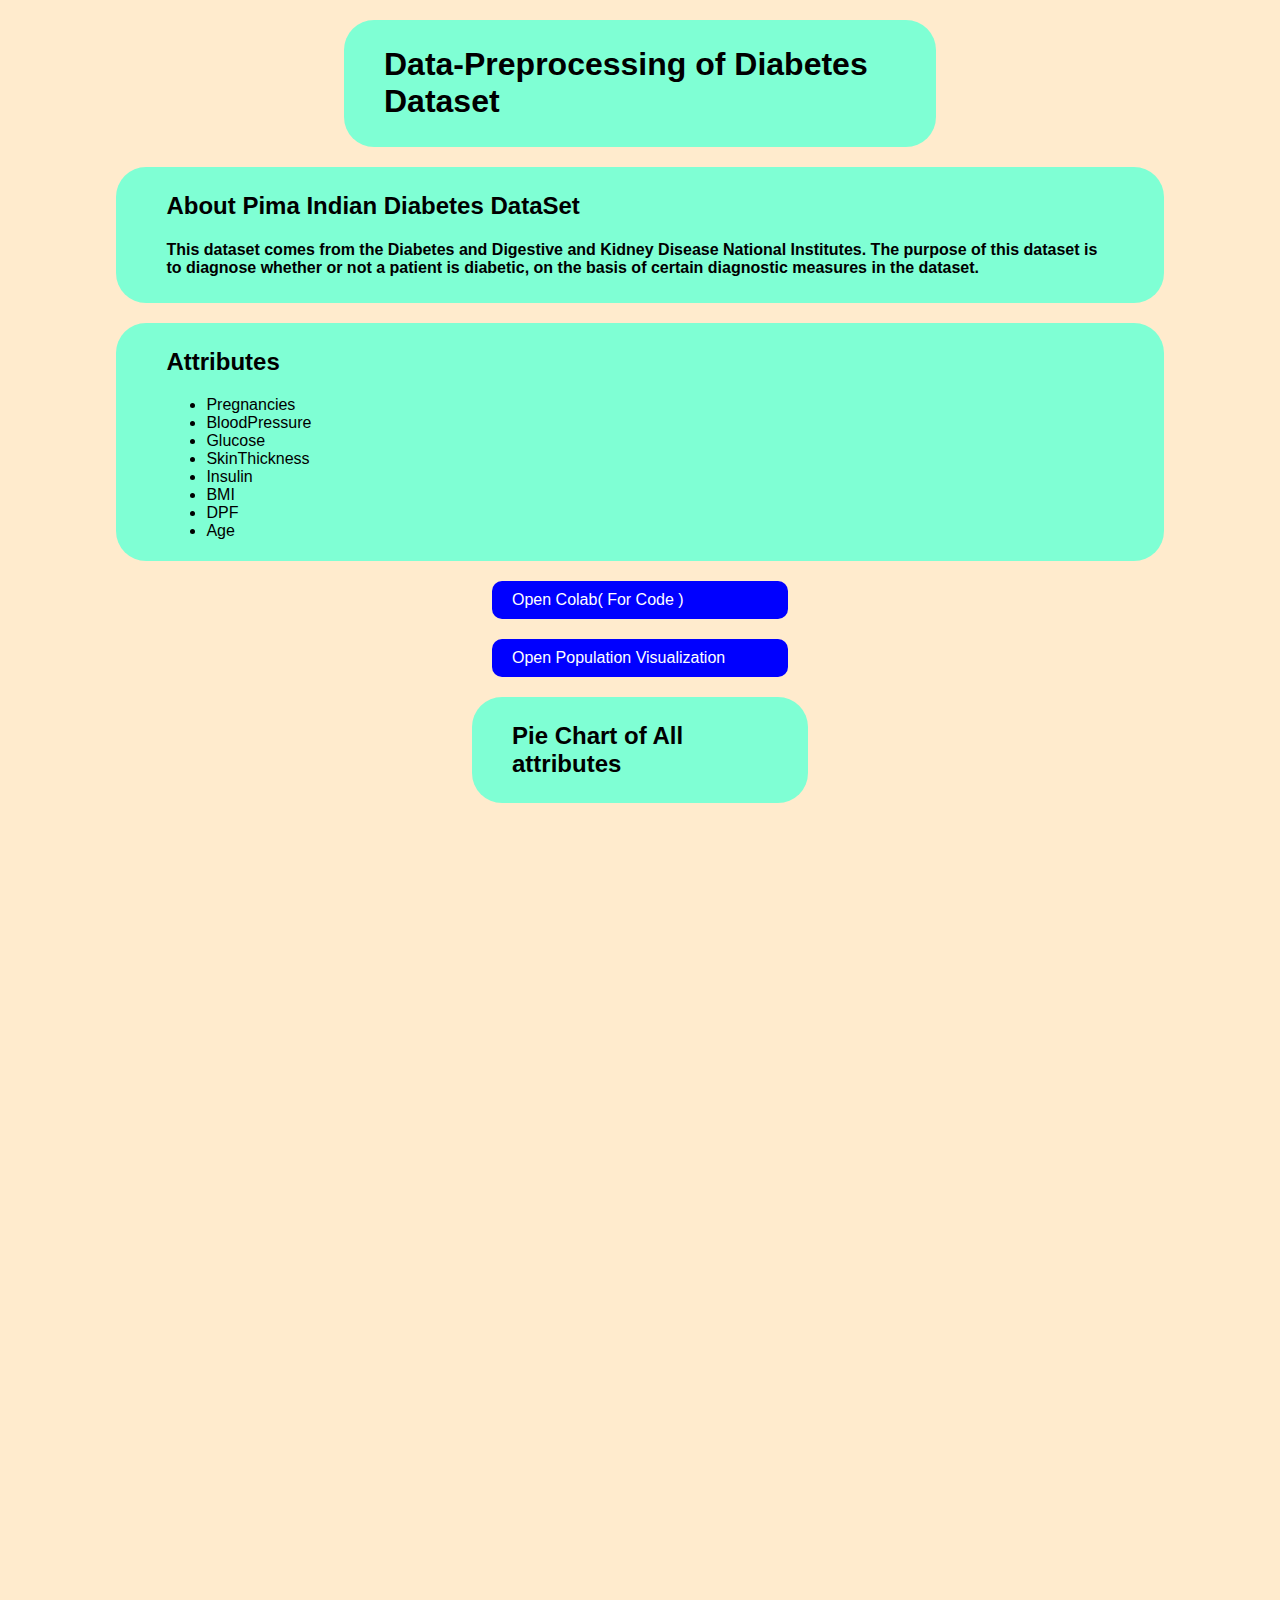
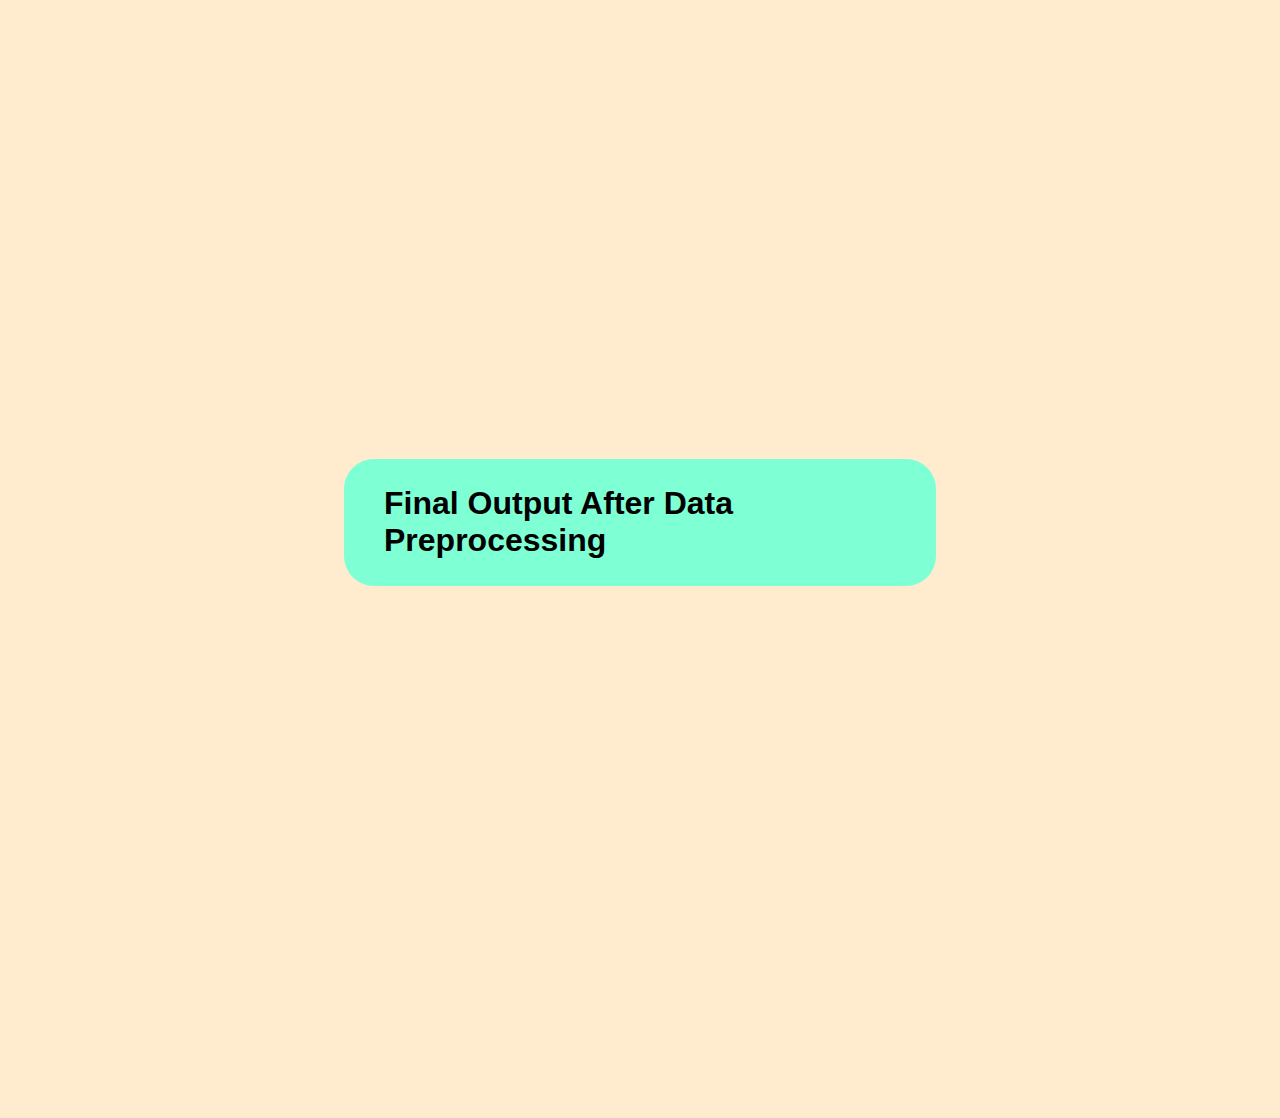
<file: index.html>
<!DOCTYPE html>
<html lang="en">

<head>
    <meta charset="UTF-8">
    <meta http-equiv="X-UA-Compatible" content="IE=edge">
    <meta name="viewport" content="width=device-width, initial-scale=1.0">
    <title>Pima Visualization SME</title>
    <link rel="stylesheet" href="./style.css">
</head>

<body>
    <!-- <div id="container">
        <iframe frameborder=0 width="800" height="600"
            src="https://analytics.zoho.in/open-view/265550000000002280"></iframe>
        <iframe frameborder=0 width="800" height="600"
            src="https://analytics.zoho.in/open-view/265550000000002293"></iframe>
        <iframe frameborder=0 width="800" height="600"
            src="https://analytics.zoho.in/open-view/265550000000002202"></iframe>
        <iframe frameborder=0 width="800" height="600"
            src="https://analytics.zoho.in/open-view/265550000000002215"></iframe>
        <iframe frameborder=0 width="800" height="600"
            src="https://analytics.zoho.in/open-view/265550000000002228"></iframe>
        <iframe frameborder=0 width="800" height="600"
            src="https://analytics.zoho.in/open-view/265550000000002241"></iframe>
        <iframe frameborder=0 width="800" height="600"
            src="https://analytics.zoho.in/open-view/265550000000002254"></iframe>
        <iframe frameborder=0 width="800" height="600"
            src="https://analytics.zoho.in/open-view/265550000000002189"></iframe>
    </div>

    <iframe frameborder=0 width="800" height="600"
        src="https://analytics.zoho.in/open-view/265550000000002267"></iframe> -->

    <div class="head"><h1>Data-Preprocessing of Diabetes Dataset</h1></div>
    <div class="about">
        <h2>About Pima Indian Diabetes DataSet</h2>
        <h4>This dataset comes from the Diabetes and Digestive and Kidney Disease National Institutes. The purpose of this
            dataset is to diagnose whether or not a patient is diabetic, on the basis of certain diagnostic measures in the
            dataset.</h4>
    </div>
    <div class="about">
        <h2>Attributes </h2>
        <ul>
            <li>Pregnancies</li>
            <li>BloodPressure</li>
            <li>Glucose</li>
            <li>SkinThickness</li>
            <li>Insulin</li>
            <li>BMI</li>
            <li>DPF</li>
            <li>Age</li>
        </ul>
    </div>
    <div class="button"><a href="https://colab.research.google.com/drive/1r_lnh4L902LhC1b36r0-U_VO1vLs4FQA?usp=sharing" target="_blank">Open Colab( For Code )</a></div>
    <div class="button"><a href="population.html" target="_blank">Open Population Visualization</a></div>
    <div class="pie"><h2>Pie Chart of All attributes</h2></div>
    <div class="row">
        <div class="column">
            <iframe frameborder=0 width="800" height="600"
                src="https://analytics.zoho.in/open-view/265550000000002280"></iframe>
            <iframe frameborder=0 width="800" height="600"
                src="https://analytics.zoho.in/open-view/265550000000002293"></iframe>
        </div>
    </div>
    <div class="row">
        <div class="column">
            <iframe frameborder=0 width="800" height="600"
                src="https://analytics.zoho.in/open-view/265550000000002202"></iframe>
            <iframe frameborder=0 width="800" height="600"
                src="https://analytics.zoho.in/open-view/265550000000002215"></iframe>
        </div>
    </div>
    <div class="row">
        <div class="column">
            <iframe frameborder=0 width="800" height="600"
                src="https://analytics.zoho.in/open-view/265550000000002228"></iframe>
            <iframe frameborder=0 width="800" height="600"
                src="https://analytics.zoho.in/open-view/265550000000002241"></iframe>
        </div>
    </div>
    <div class="row">
        <div class="column">
            <iframe frameborder=0 width="800" height="600"
                src="https://analytics.zoho.in/open-view/265550000000002254"></iframe>
            <iframe frameborder=0 width="800" height="600"
                src="https://analytics.zoho.in/open-view/265550000000002189"></iframe>
        </div>
    </div>

        <div class="head"><h1>Final Output After Data Preprocessing</h1></div>

    <center><iframe id="res" frameborder=0 width="800" height="600"
            src="https://analytics.zoho.in/open-view/265550000000002267"></center>
</body>

</html>
</file>
<file: style.css>
body{
    background-color:blanchedalmond;
    font-family: Arial, Helvetica, sans-serif;
}

.row {
    display: flex;
    flex-wrap: wrap;
    padding: 0 4px;
    width: 82vw;
    margin: auto;
}

.column {
    flex: 25%;
    width: 60px;
    padding: 0 8px;
} 

/* #container{
    width: 50vw;
    margin: auto;
} */
iframe{
    height: 300px;
    width: 40vw;
    border-radius: 20px;
}
h1{
    font-family: Arial, Helvetica, sans-serif;
}
#res{
    width: 50vw;
    height: 500px;
}

.head{
    width: 40vw;
    background-color:aquamarine;
    padding: 5px 40px;
    margin: auto;
    margin-top: 20px;
    margin-bottom: 20px;
    border-radius: 30px;
    font-family: Arial, Helvetica, sans-serif;
}
.pie{
    width: 20vw;
    background-color:aquamarine;
    padding: 5px 40px;
    margin: auto;
    margin-top: 20px;
    margin-bottom: 20px;
    border-radius: 30px;
    font-family: Arial, Helvetica, sans-serif;

}

.about{
    width: 74vw;
    background-color: aquamarine;
    margin: auto;
    font-family: Arial, Helvetica, sans-serif;
    padding: 5px 50px;
    margin-top: 20px;
    margin-bottom: 20px;
    border-radius: 30px;
}
.button{
    width: 20vw;
    margin: auto;
    margin-top: 20px;
    background-color: blue;
    padding: 10px 20px;
    border-radius: 10px;
}
.button a{
    text-decoration: none;
    color: white;

}
/* #button a :hover{
    color: black;
    background-color: red;
    padding: 15px 30px;

} */
</file>
